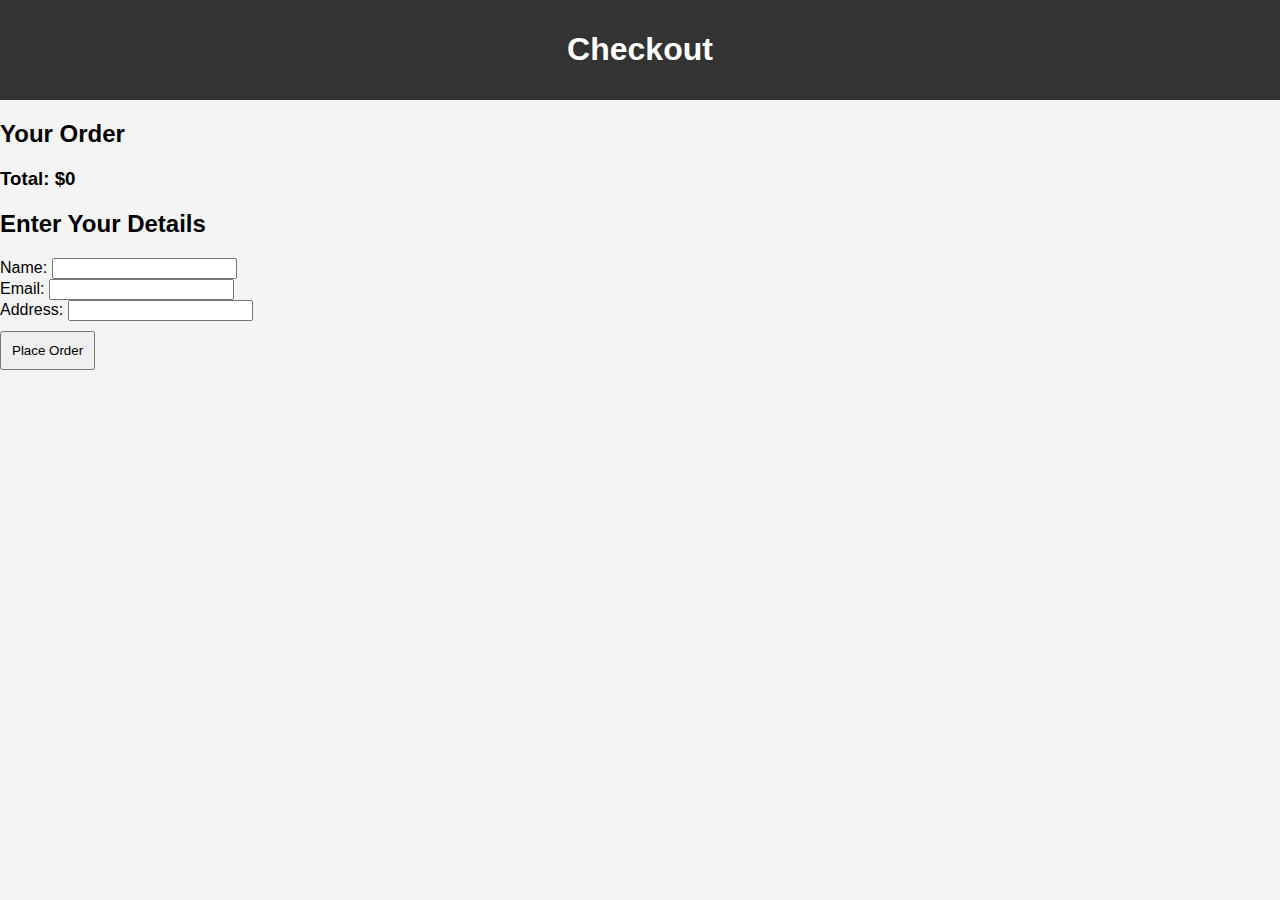
<file: checkout.html>
<!DOCTYPE html>
<html lang="en">
<head>
    <meta charset="UTF-8">
    <meta name="viewport" content="width=device-width, initial-scale=1.0">
    <title>Checkout</title>
    <link rel="stylesheet" href="styles.css">
</head>
<body>
    <header>
        <h1>Checkout</h1>
    </header>

    <section id="checkout">
        <h2>Your Order</h2>
        <div id="order-summary"></div>

        <h2>Enter Your Details</h2>
        <form id="checkout-form">
            <label for="name">Name:</label>
            <input type="text" id="name" required><br>

            <label for="email">Email:</label>
            <input type="email" id="email" required><br>

            <label for="address">Address:</label>
            <input type="text" id="address" required><br>

            <button type="submit">Place Order</button>
        </form>
    </section>

    <script src="checkout.js"></script>
</body>
</html>
</file>
<file: styles.css>
body {
    font-family: Arial, sans-serif;
    margin: 0;
    padding: 0;
    background-color: #f4f4f4;
}

header {
    background-color: #333;
    color: white;
    padding: 10px;
    text-align: center;
}

#products {
    display: flex;
    justify-content: space-around;
    margin: 20px;
}

.product {
    background-color: white;
    padding: 20px;
    text-align: center;
    border: 1px solid #ccc;
    width: 30%;
}

.product-img {
    width: 100%;
    height: auto;
    max-width: 200px;
    margin-bottom: 15px;
}

button {
    padding: 10px;
    margin-top: 10px;
}

#cart-modal {
    position: fixed;
    top: 20%;
    left: 30%;
    background-color: white;
    padding: 20px;
    border: 1px solid #ccc;
    width: 40%;
}

#cart-items {
    margin: 10px 0;
}
</file>
